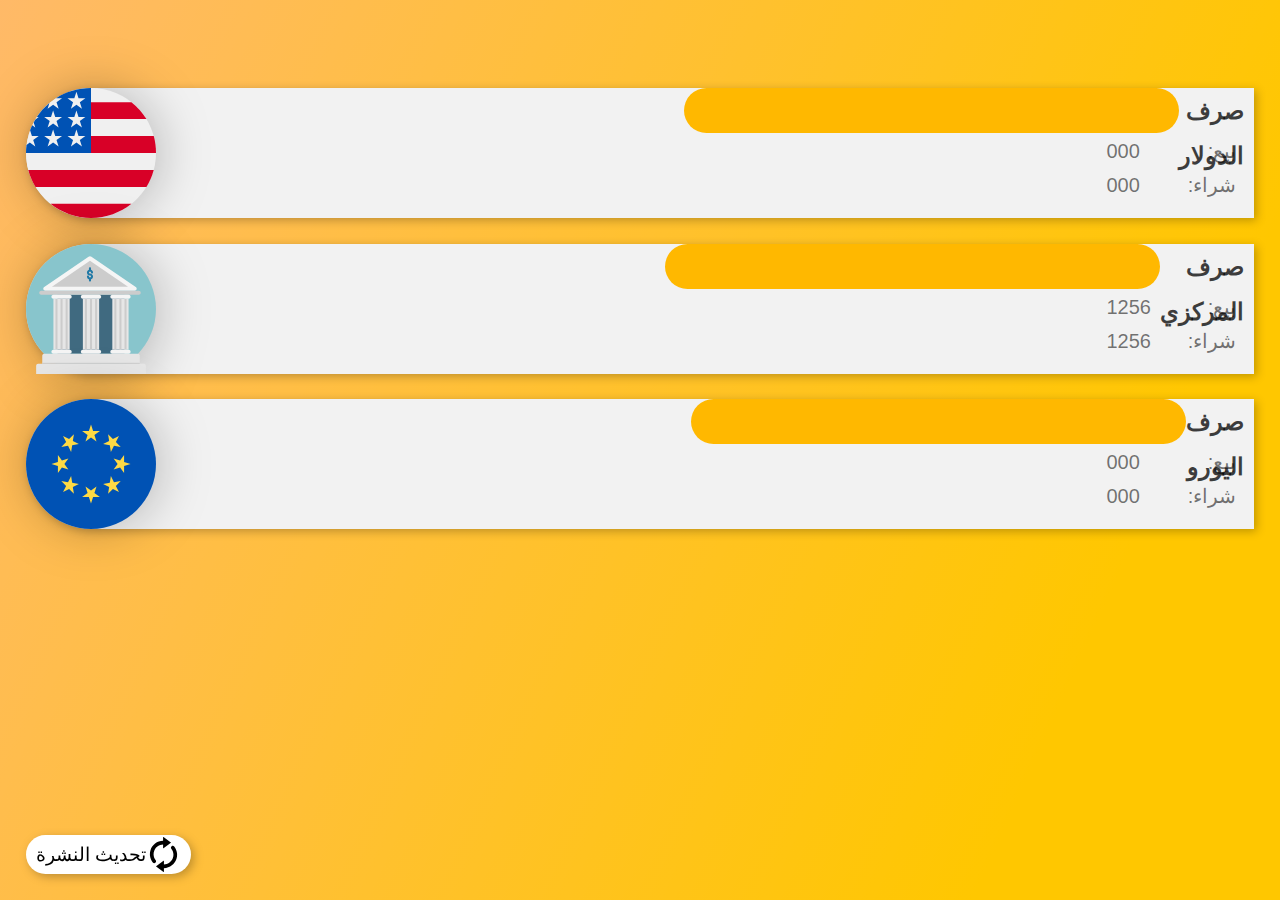
<file: index.html>
<!DOCTYPE html>
<html lang="ar" dir="rtl">

<head>
    <meta charset="UTF-8">
    <meta name="viewport" content="width=device-width, initial-scale=1.0">
    <meta http-equiv="X-UA-Compatible" content="ie=edge">
    <meta name="theme-color" content="#ffc700" />
    <link rel="icon" sizes="192x192" href="/images/icons-192.png">
    <link rel="apple-touch-icon" href="/images/icons-192.png">
    <meta name="Description" content="أديش اليوم تطبيق لنشرة أسعار الصرف اليومية بالليرة السوريّة">
    <link rel="manifest" href="/manifest.json">
    <title>أديش اليوم</title>
    <link rel="preconnect" href="https://adesh-alyoum.xyz">
    <link rel="preconnect" href="https://nayzac.online">
    <link rel="stylesheet" href="style.css">

</head>

<body>

    <div class="container">

        <h1 class="header-text">

            <br><span id="latest"></span></h1>
        <div class="pricecard">
            <img src="assets/usd.svg" alt="USD Icon" class="currency-icon">
            <span class="left-pane">
                <h1 class="currency-name">صرف الدولار <img id="usdArrow" alt="Arrow icon" src="assets/steady.svg"></h1>
                <div class="values" id="usd">
                    <span class="sell-price">
                        <p>بيع:</p>
                        <p class="value">000</p>
                    </span>
                    <span class="buy-price">
                        <p>شراء:</p>
                        <p class="value">000</p>
                    </span>
                </div>
            </span>
        </div>
        <div class="pricecard">
            <img src="assets/bank.svg" alt="MRK Icon" class="currency-icon">
            <span class="left-pane">
                <h1 class="currency-name">صرف المركزي <img id="mrkArrow" alt="Arrow Icon" src="assets/steady.svg"></h1>
                <div class="values" id="mrk">
                    <span class="sell-price">
                        <p>بيع:</p>
                        <p class="value">1256 </p>
                    </span>
                    <span class="buy-price">
                        <p>شراء:</p>
                        <p class="value">1256 </p>
                    </span>
                </div>
            </span>
        </div>
        <div class="pricecard">
            <img src="assets/eur.svg" alt="Euro Icon" class="currency-icon">
            <span class="left-pane">
                <h1 class="currency-name">صرف اليورو <img id="eurArrow" alt="Arrow icon" src="assets/steady.svg"></h1>
                <div class="values" id="eur">
                    <span class="sell-price">
                        <p>بيع:</p>
                        <p class="value">000</p>
                    </span>
                    <span class="buy-price">
                        <p>شراء:</p>
                        <p class="value">000</p>
                    </span>
                </div>
            </span>
        </div>
        <div class="update">
            <h2>تم التحديث لآخر نشرة</h2>
        </div>
        <div class="update-button" onclick="fetchData()">
            <img src="assets/refresh.svg" id="refreshIcon" alt="Refresh icon"> تحديث النشرة
        </div>
    </div>

    <script src="app.js"></script>
    <script>
        if ('serviceWorker' in navigator) {
            window.addEventListener('load', function () {
                navigator.serviceWorker.register('/service-worker.js');
            });
        }
    </script>
</body>

</html>
</file>
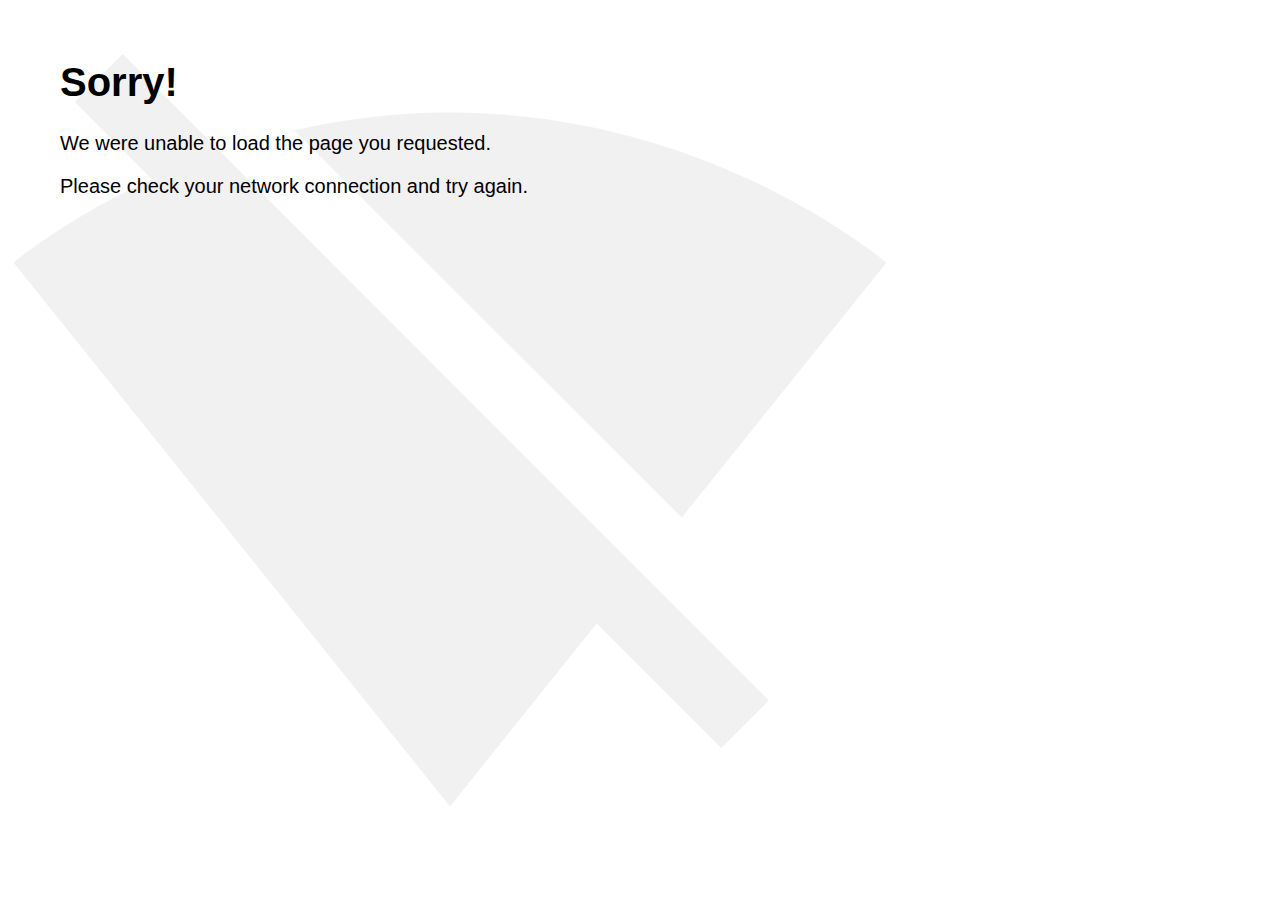
<file: offline.html>
<html lang="en">
  <head>
    <meta charset="utf-8">
    <meta http-equiv="X-UA-Compatible" content="IE=edge">
    <meta name="viewport" content="width=device-width, initial-scale=1">
    <title>Sorry!</title>
    <style>
      body {
        font-family: sans-serif;
        font-size: 1.25em;
        margin: 3em 3em 0 3em;
      }
      
      #offline-icon {
        position: absolute;
        top:0;
        left: 0;
        max-width: 100vw;
        max-height: 100vh;
        opacity: 0.05;
      }
    </style>
  </head>

  <body>
    <h1>Sorry!</h1>
    <p>We were unable to load the page you requested.</p>
    <p>Please check your network connection and try again.</p>

    <svg id="offline-icon" viewBox="0, 0, 24, 24">
      <g>
        <path d="M23.64 7c-.45-.34-4.93-4-11.64-4-1.5 0-2.89.19-4.15.48L18.18 13.8 23.64 7zm-6.6 8.22L3.27 1.44 2 2.72l2.05 2.06C1.91 5.76.59 6.82.36 7l11.63 14.49.01.01.01-.01 3.9-4.86 3.32 3.32 1.27-1.27-3.46-3.46z"></path>
      </g>
    </svg>
  </body>
</html>
</file>
<file: style.css>
body,
h1,
p {
    margin: 0
}

:root {
    font-family: sans-serif
}

.container {
    overflow: hidden;
    position: relative;
    width: 100vw;
    height: 100vh;
    background: linear-gradient(114.19deg, rgba(255, 0, 0, .31) -57.2%, #ffc700 81.81%);
    box-sizing: border-box;
    padding: 2vw;
    display: flex;
    flex-direction: column;
}

.pricecard {
    box-shadow: 2.5px 2.5px 10px rgba(0, 0, 0, .25);
    background: #f2f2f2;
    border-radius: 65px 0 0 65px;
    height: 130px;
    position: relative;
    margin-bottom: 2vw
}

.currency-icon {
    position: absolute;
    left: 0;
    height: 130px;
    -webkit-filter: drop-shadow(3px 0 25px rgba(0, 0, 0, .50));
    filter: drop-shadow(3px 0 25px rgba(0, 0, 0, .25));
}

.currency-name {
    position: absolute;
    height: 45px;
    right: 10px;
    width: 180px;
    top: 0;
    margin: 0;
    font-style: normal;
    font-weight: 600;
    font-size: 24px;
    line-height: 45px;
    text-align: right;
    color: rgba(0, 0, 0, .75);
    display: flex;
    justify-content: space-between;
}

.values {
    position: absolute;
    right: 18px;
    top: 46px
}

.values span {
    display: flex;
    width: 130px;
    justify-content: space-between
}

.values span p {
    font-size: 20px;
    line-height: 34px;
    font-weight: 400;
    text-align: right;
    color: rgba(0, 0, 0, .55)
}

.header-text {
    text-align: center;
    margin-bottom: 2vw;
}

.arrow {
    width: 20px;
    margin-right: 15px;
}

.justUpdated {
    animation-name: zAnim;
    animation-duration: 3s;
    animation-fill-mode: forwards;
}

.update {
    position: fixed;
    bottom: 50px;
    left: 0;
    right: 0;
    text-align: center;
    transform: translateY(200px);
    z-index:10;
}

.update-button {
    -webkit-filter: drop-shadow(3px 3px 5px rgba(0, 0, 0, .50));
    filter: drop-shadow(3px 3px 5px rgba(0, 0, 0, .25));
    display: flex;
    align-items: center;
    background: white;
    position: fixed;
    left: 2vw;
    bottom: 2vw;
    font-size: 1.2rem;
    padding: 2px 10px;
    border-radius: 25px;
    cursor: pointer;
}

@keyframes zAnim {
    0% {
        transform: translateY(200px);
    }
    20%,
    80% {
        transform: translateY(0px);
    }
    100% {
        transform: translateY(200px);
    }
}

@keyframes zRotate {
    0% {
        transform: rotate(0deg);
    }
    100% {
        transform: rotate(360deg);
    }
}

#refreshIcon {
    width: 35px;
    position: relative !important;
}

.rotate {
    animation-name: zRotate;
    animation-duration: 3s;
    animation-timing-function: ease-in-out;
}
</file>
